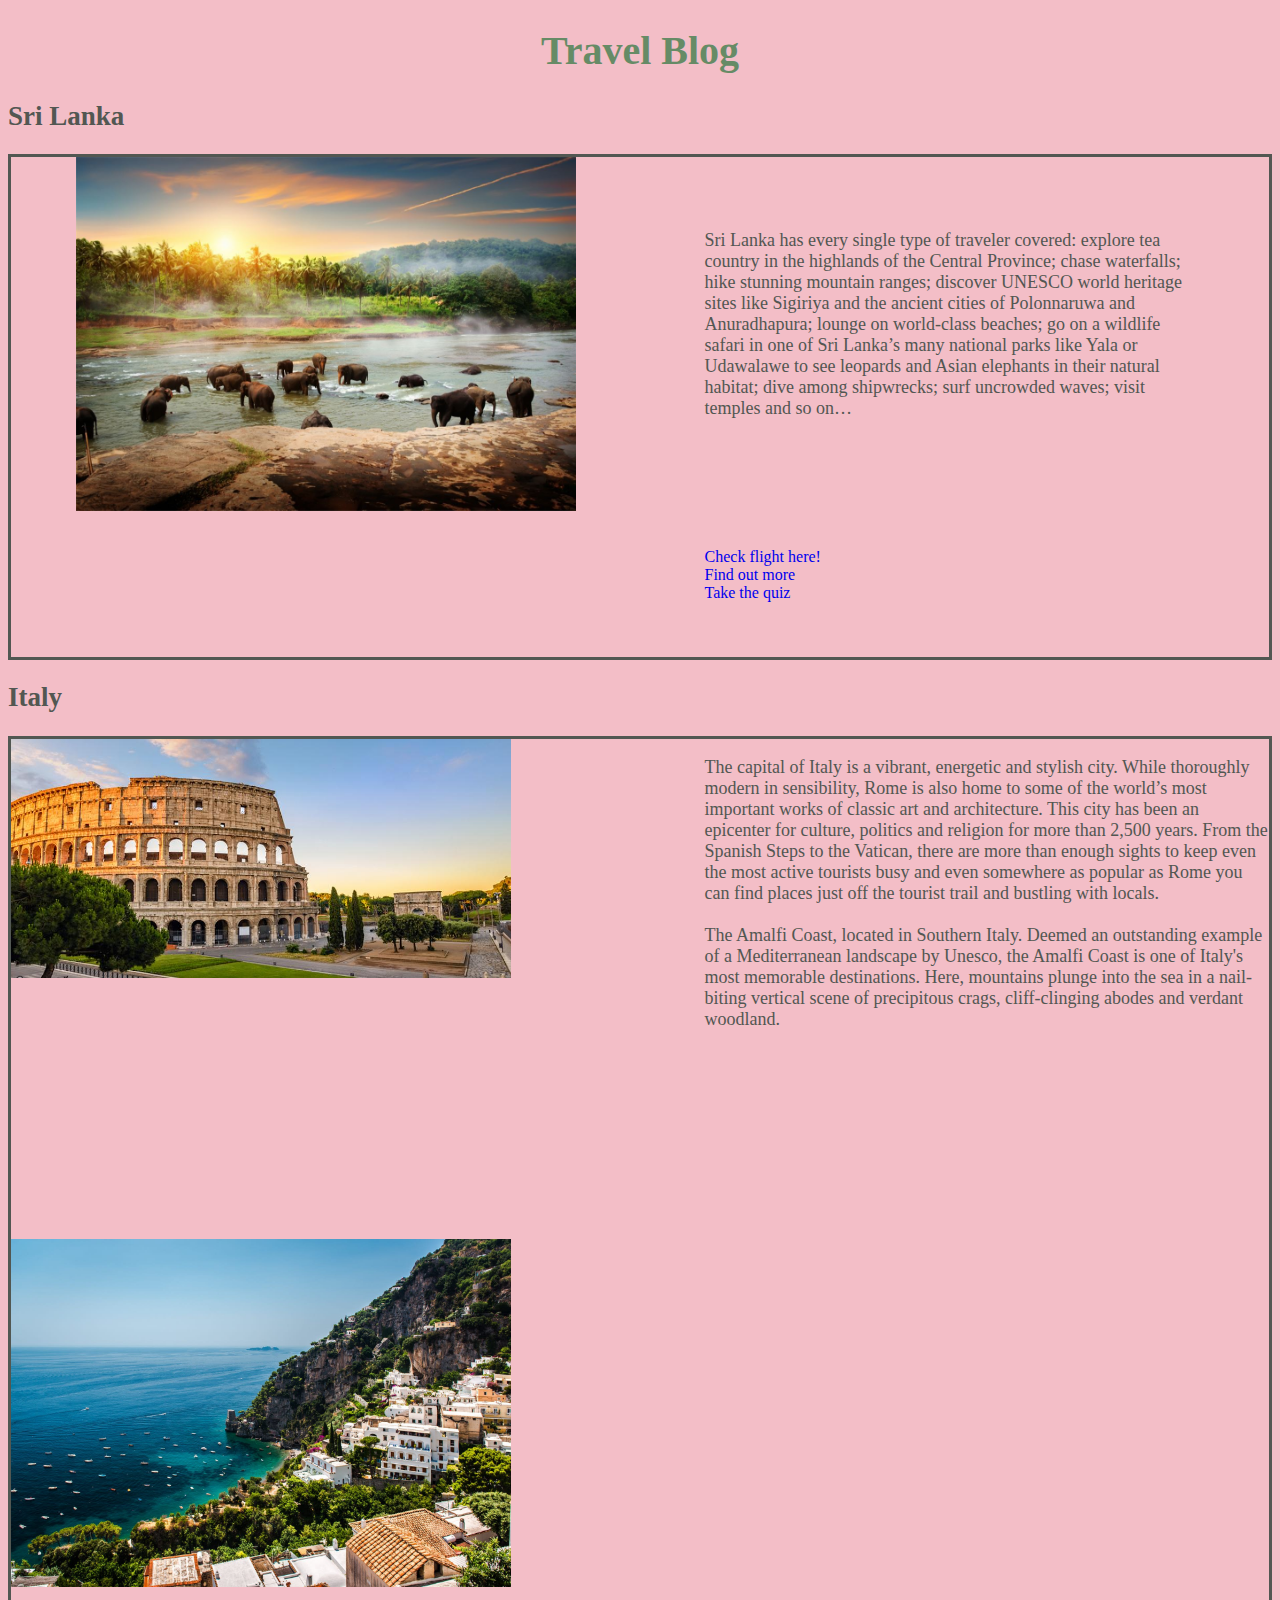
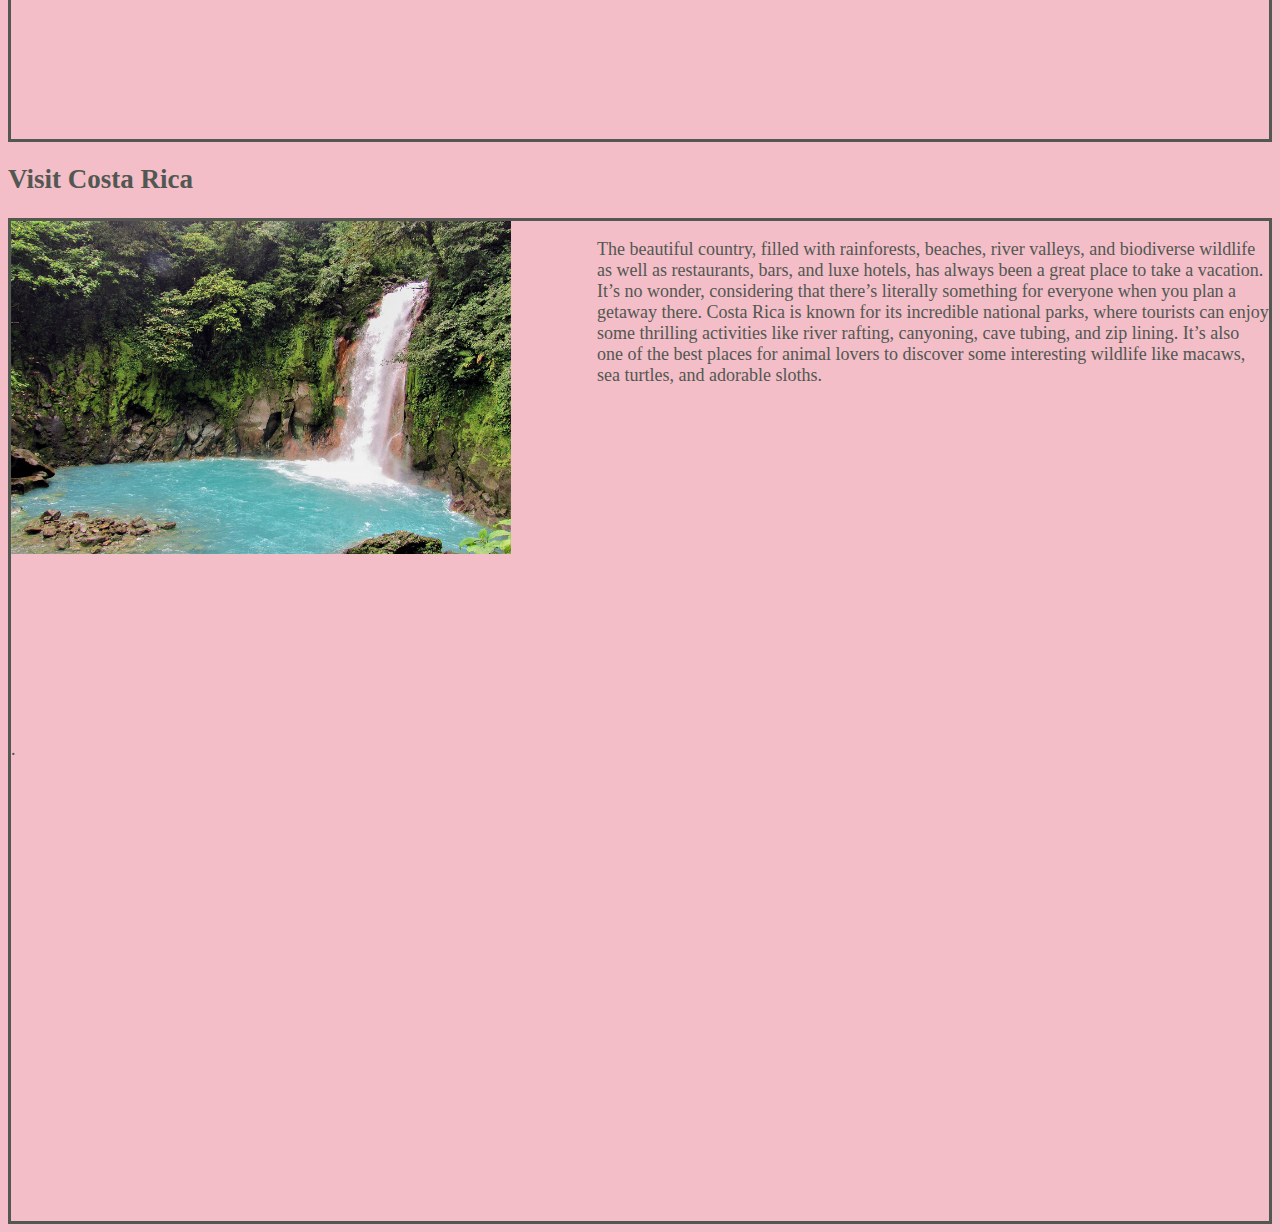
<file: index.html>
<!DOCTYPE html>
<html lang="en">

<head>
    <meta charset="UTF-8">
    <meta http-equiv="X-UA-Compatible" content="IE=edge">
    <meta name="viewport" content="width=device-width, initial-scale=1.0">
    <link rel="stylesheet" type="text/css" href="style.css">


    <title>Travel Blog</title>
</head>

<body>
    <h1>Travel Blog</h1>
    <h2> Sri Lanka</h2>
    <div class="flexbox-container first-container">
        <div class="first-column">
            <div class="flexbox-item one">
                <!--content here-->
                <!--add image country 1-->
                <img src="images/Sri_Lanka_1400x.progressive.jpg" alt="elephants in Sri Lanka">
            </div>
        </div>
        <div class="second-column">
            <div class="flexbox-item two">
                <!--content here-->
                <!--add a paragraph abput the county-->
                <p>Sri Lanka has every single type of traveler covered: explore tea country in the highlands of the
                    Central Province; chase waterfalls; hike stunning mountain ranges; discover UNESCO world heritage
                    sites like Sigiriya and the ancient cities of Polonnaruwa and Anuradhapura; lounge on world-class
                    beaches; go on a wildlife safari in one of Sri Lanka’s many national parks like Yala or Udawalawe to
                    see leopards and Asian elephants in their natural habitat; dive among shipwrecks; surf uncrowded
                    waves; visit temples and so on…

                </p>

            </div>

            <div class="flexbox-item three">
                <!--AAdd content here-->
                <!--add and aside that has a link to info about your country-->
                <aside>
                    <a href="#">Check flight here!</a>
                    <a href="https://www.latexforless.com/blogs/latex-for-less-blog/the-natural-beauty-of-sri-lanka">Find
                        out more</a>
                    <a href="#">Take the quiz</a>
                </aside>
            </div>
        </div>
    </div>




    <h2>Italy</h2>
    <div class="flexbox-container second-container">


        <div class="flexbox-item four">
            <!--add content here-->
            <p> The capital of Italy is a vibrant, energetic and stylish city. While thoroughly modern in sensibility,
                Rome is also home to some of the world’s most important works of classic art and architecture. This city
                has been an epicenter for culture, politics and religion for more than 2,500 years. From the Spanish
                Steps to the Vatican, there are more than enough sights to keep even the most active tourists busy and
                even somewhere as popular as Rome you can find places just off the tourist trail and bustling with
                locals.
                <br>
                <br>
                The Amalfi Coast, located in Southern Italy. Deemed an outstanding example of a Mediterranean landscape
                by
                Unesco, the Amalfi Coast is one of Italy's most memorable destinations. Here, mountains plunge into the
                sea in a nail-biting vertical scene of precipitous crags, cliff-clinging abodes and verdant woodland.
            </p>
        </div>

        <div class="flexbox-item five">
            <!--content here-->
            <!--add image-->
            <img src="images/GettyImages-564687907_high_cs.jpg" alt="Amalfi coast, Italy">


        </div>

        <div class="flexbox-item six">
            <!--content here-->
            <img src="images/rome.jpg" alt="pic of Colosseum">
        </div>
    </div>


    <h2>Visit Costa Rica</h2>

    <div class="flexbox-container third-container">
        <div class="flexbox-item seven">
            <!--content here-->
            <!--add image-->
            <img src="images/UltimateCostaRica__HERO_shutterstock_1245999643.jpg" alt="Costa Rica">


        </div>
        <div class="flexbox-item eight">
            <!--content here-->
            <p>The beautiful country, filled with rainforests, beaches, river valleys, and biodiverse wildlife as well
                as restaurants, bars, and luxe hotels, has always been a great place to take a vacation. It’s no wonder,
                considering that there’s literally something for everyone when you plan a getaway there. Costa Rica is
                known for its incredible national parks, where tourists can enjoy some thrilling activities like river
                rafting, canyoning, cave tubing, and zip lining. It’s also one of the best places for animal lovers to
                discover some interesting wildlife like macaws, sea turtles, and adorable sloths.</p>
        </div>
        <div class="flexbox-item nine">
            <!--content here-->
            <p>.</p>
            <!--add and iframe-->

            <iframe width="350px" height="315px" src="https://www.youtube.com/embed/ZvXNWz6qhfM" frameborder=""
                allow="accelerometer; autoplay; clipboard-write; encrypted-media; gyroscope; picture-in-picture"
                allowfullscreen></iframe>

        </div>
    </div>

    <!--adda 3rd vontainer
        make some style chandes in the conrainer of choice (one should be an image)
        make style changes to the container and items-->
    <!--list video link-->
    <!--make anothr commit-->
    <!--share llink in general b-->
    <!--submit complete  blog-->


    </div>
</body>

</html>
</file>
<file: style.css>
body{
    background-color: rgb(243, 190, 199);
    
    
    }
    h1{
        text-align: center;
        font-size: 40px;
        color:rgb(102, 139, 102);
    }
    
    h2 {
        text-align: left;
        font-size: 27px;
        color:rgb(82, 87, 82);
        
    }
    p {
        font-size: 18px;
        color:rgb(82, 87, 82);
    }
    
    img{
        width: 500px;
        height: auto;
        
    
    }
    

    a {
        text-decoration: none;
        display: block;
        
    }
    
    .flexbox-container  
    {
        display: flex;
        border-style: solid;
        border-color:rgb(82, 87, 82);
        
    
    }
    .flexbox-item{
        width: 500px;
        height: 500px;
        
    
    }
    
.first-container {
    display: flex;
    flex-wrap: wrap;
    flex-direction: row;

}
.first-column{
    flex: 1;
    display: flex;
    

}

.second-column {
    flex: 1;
    display: flex;
    flex-direction: column;
    
}

.one {
        flex: 2;
        flex-shrink: 2;
        flex-grow: 0;
       margin: auto;
       align-self: stretch;
    }
    
    .two {
        flex: 1;
        flex-shrink: 0;
        flex-grow: 0; 
        margin: auto;
    }
    
    .three {
        flex: 1;
        flex-shrink: 0;
        flex-grow: 0;
        margin: auto;
        
    }
    
    .second-container {
        display: flex;
        flex-wrap: wrap;
        flex-direction: row;
        align-content: flex-start;
    
    }
    .four{
        
        flex-shrink: 1;
        flex-grow: 1;
        flex-basis: auto;
        order: 2;
    
    }
    .five {
        flex: 1;
        flex-grow: 1;
        flex-shrink: 3;
        margin: auto;
        order: 3;
    }
    
    .six {
        
        flex-shrink: 1;
        flex-grow: 3;
        order: 1;
        align-self: stretch;
    }
    
    .third-container {
        display: flex;
        flex-wrap: wrap;
        flex-direction: row;
        
    
    
    }
    .seven {
        
        flex-shrink: 1;
        flex-grow: 1;
        align-self: stretch;
    
    }
    .eight {
        
        flex-grow: 2;
        flex-shrink: 1;
    }
    .nine {
        
        flex-shrink: 0;
        flex-grow: 1;
        margin: auto;
    
    }
</file>
